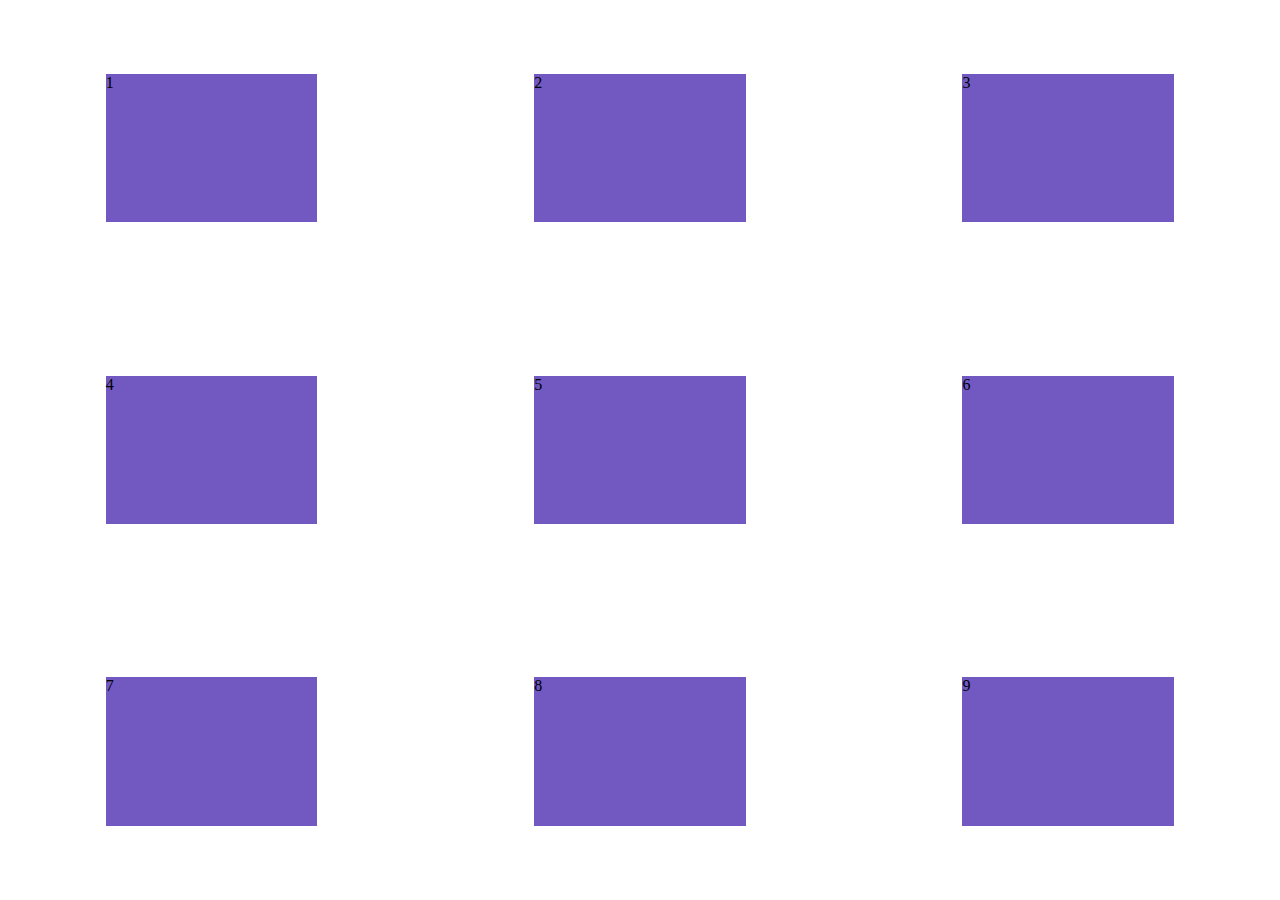
<file: flex-box/index.html>
<!DOCTYPE html>
<html lang="en">
  <head>
    <meta charset="UTF-8" />
    <meta name="viewport" content="width=device-width, initial-scale=1.0" />
    <link rel="stylesheet" href="./style.css" />
    <title>Masterclass FlexBox</title>
  </head>
  <body>
    <div class="container">
      <!-- <header></header>
      <main></main>
      <aside></aside>
      <footer></footer> -->
      <div>1</div>
      <div>2</div>
      <div>3</div>
      <div>4</div>
      <div>5</div>
      <div>6</div>
      <div>7</div>
      <div>8</div>
      <div>9</div>
    </div>
  </body>
</html>
</file>
<file: flex-box/style.css>
html,
body {
  margin: 0;
  padding: 0;
  box-sizing: border-box;
}

.container {
  background: #fff;
  height: 100vh;
  width: 100vw;

  display: grid;
  grid-template-columns: 1fr 1fr 1fr;
  grid-template-rows: 1fr 1fr 1fr;
  gap: 5px;

  /* com o tamanho da grid sendo Flex já é automaticamente stretch */
  /* justify-content: center; */
  /* align-content: center; */

  justify-items: center;
  align-items: center;
}

.container > div {
  width: 50%;
  height: 50%;
  background: #7159c1;
}

/* .container {
  display: grid;
  grid-template-columns: 3fr 1fr;
  grid-template-rows: 10vh 80vh 10vh;
  grid-template-areas: 'header header' 'main aside' 'footer footer';
}

header {
  background: skyblue;
  grid-area: header;
}

main {
  background: steelblue;
  grid-area: main;
}

aside {
  background: yellowgreen;
  grid-area: aside;
}

footer {
  background: gray;
  grid-area: footer;
} */
</file>
